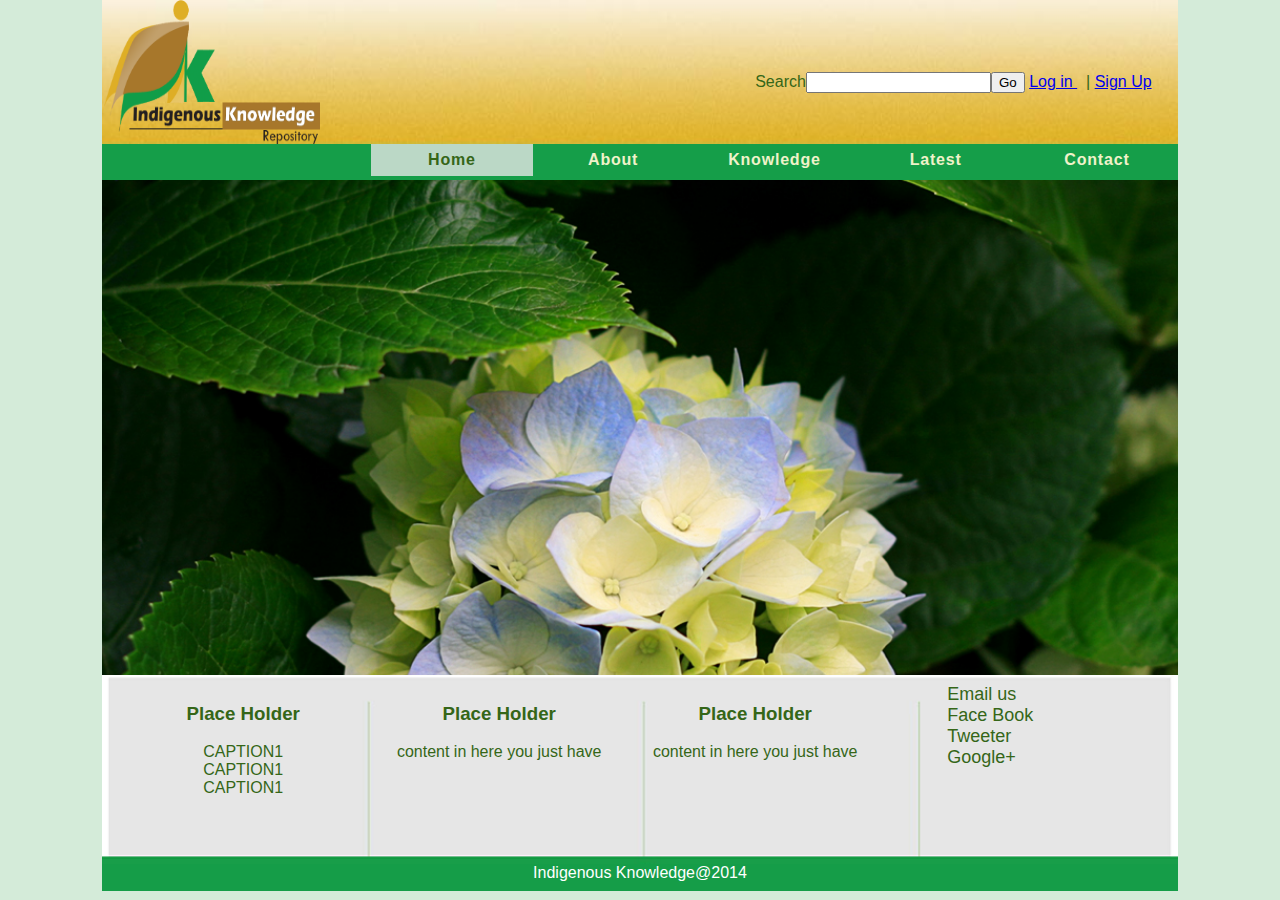
<file: index.html>
<!doctype html>
<html>
<head>
<script src="script.js" type="text/javascript"></script>
<meta charset="utf-8">
<title>Indigenous Knowledge</title>
<link rel="stylesheet" type="text/css" href="css/style.css">
</head>

<body>
<div id="header" style=""><img src="images/backgrand_01.jpg" alt="" title="" border=0 width=100% height=100%>
</div>
<div id="logo"><img src="images/logo_03.png" style="height:100%;width:100%;"></div>
<div id= "nav" style="">
 <ul>
				<li >
					<a href="contact.html">Contact</a>
				</li>
				<li>
					<a href="latest.html">Latest</a>
					<ul>
						<li>
							<a href="article.html">Article</a>
						</li>
					</ul>
				</li>
				<li>
					<a href="#">Knowledge
					</a>
                    	<ul>
                        	<li><a href="#">Medicines</a></li>
							<li><a href="#">Practices</a></li>
                            <li><a href="#">History</a></li>
                        </ul>
				</li>
				<li>
                	<a href="about.html">About</a>
					
				</li>
				<li class="current">
					
                    <a href="index.html">Home</a>
				</li>
			</ul> </div>

<div id="main"><center><img id="slideshow" width="100%" height="100%" onmouseout="nextImg()" onmouseover="prevImg()" src="images/slideImage3.jpg" name="slide" alt="Image"></center></div>

            <div id="placeholder"><img src="images/backgrand_04.png"></div>
            <div id="footer"><div><center><font color="#FFFFFF">Indigenous Knowledge@2014</font></center></div>
            </div>
            <div id="placeholder1" style="position:absolute; left:9%; top: 76%; width: 20%; text-align:center"><div><h3>Place Holder</h3></div><div><font id ="capt1">content in here you just have</font></div>
					</div>
                     <div id="placeholder1" style="position:absolute; left:29%; top: 76%; width: 20%; text-align:center"><div><h3>Place Holder</h3></div><div><font>content in here you just have</font></div>
					</div>
                     <div id="placeholder1" style="position:absolute; left:49%; top: 76%; width: 20%; text-align:center"><div><h3>Place Holder</h3></div><div><font>content in here you just have</font></div>
					</div>
                     <div id="placeholder1" style="position:absolute; left:74%; top: 76%; width: 18%; text-align:left"><div><font size="+1">Email us</font></div>
<div><font size="+1" >Face Book</font></div>
<div><font size="+1">Tweeter</font></div>
<div><font size="+1">Google+</font></div></div>
					</div>
                    <div id="loginconteainer" style="position: absolute; left: 59%; width: 33%; height: 3%; top:8%;" >
                      <form method="post"><label>Search</label><input type="search"><input type="submit" value="Go">
                        <a href="./admin/login.html">Log in </a>&nbsp; | <a href="./admin/login.html"> Sign Up</a>
                      </form>
                    </div>
            
</body>
</html>
</file>
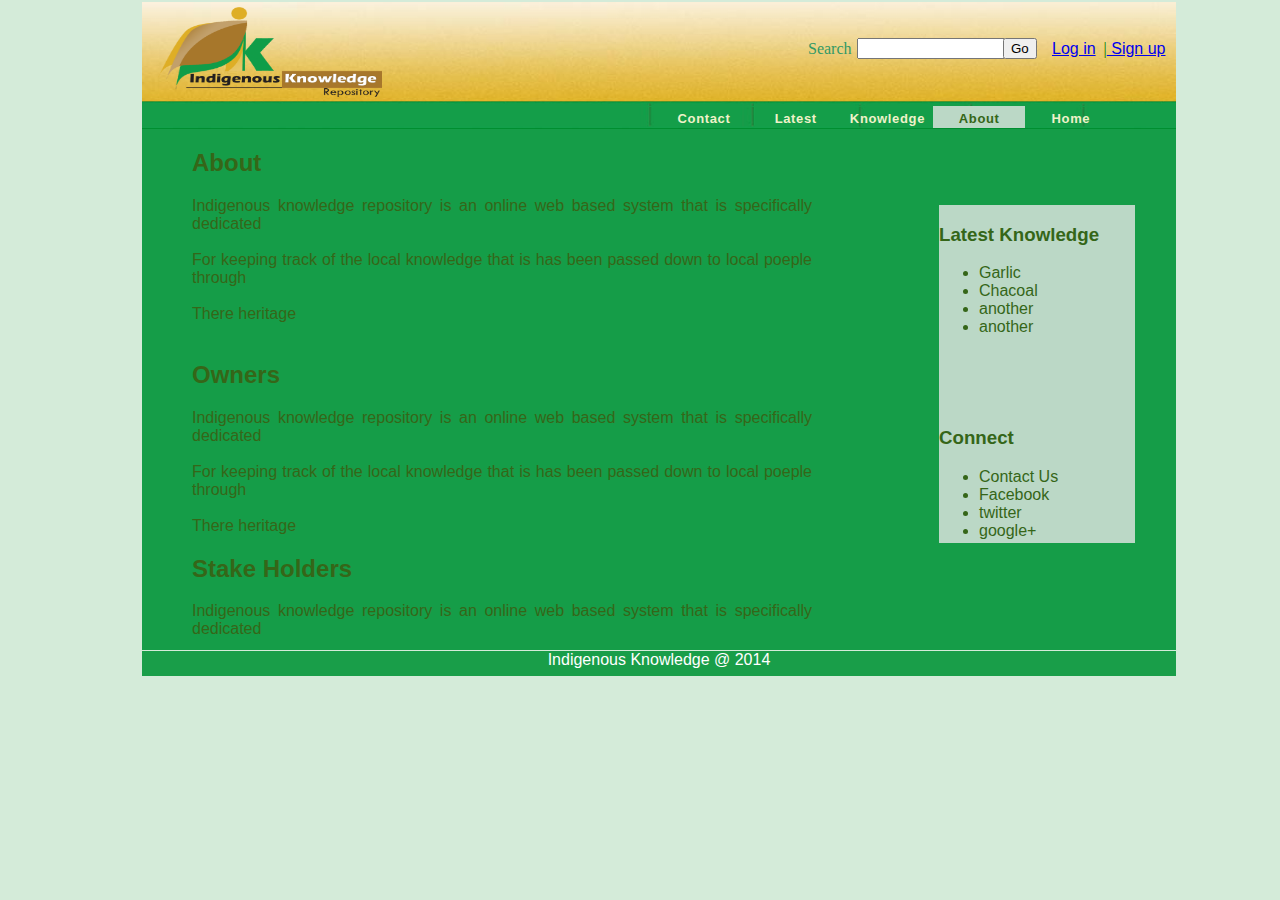
<file: about.html>
<!doctype html>
<html>
<head>
<title>Indigenous Knowledge</title>
<meta http-equiv="content-type" content="text/html; charset=iso-8859-1">
<meta name="generator" content="Web Page Maker">
<style type="text/css">
/*----------Text Styles----------*/
.ws6 {font-size: 8px;}
.ws7 {font-size: 9.3px;}
.ws8 {font-size: 11px;}
.ws9 {font-size: 12px;}
.ws10 {font-size: 13px;}
.ws11 {font-size: 15px;}
.ws12 {font-size: 16px;}
.ws14 {font-size: 19px;}
.ws16 {font-size: 21px;}
.ws18 {font-size: 24px;}
.ws20 {font-size: 27px;}
.ws22 {font-size: 29px;}
.ws24 {font-size: 32px;}
.ws26 {font-size: 35px;}
.ws28 {font-size: 37px;}
.ws36 {font-size: 48px;}
.ws48 {font-size: 64px;}
.ws72 {font-size: 96px;}
.wpmd {font-size: 13px;font-family: Gotham,Arial,Helvetica,Sans-Serif;font-style: normal;font-weight: normal;}
/*----------Para Styles----------*/
DIV,UL,OL /* Left */
{
 margin-top: 0px;
 margin-bottom: 0px;
}
</style>
<link rel="stylesheet" type="text/css" href="css/style.css">

</head>
<body>
<div id="image1" style="position:absolute; overflow:hidden; left:142px; top:2px; width:1034px; height:102px; z-index:0"><img src="images/backgrand_01.jpg" alt="" title="" border=0 width=1034 height=102></div>

<div id="image2" style="position: absolute; overflow: hidden; left: 142px; top: 101px; width: 1034px; height: 28px; z-index: 1"><img src="images/backgrand_02.png" alt="" title="" border=0 width=1034 height=28></div>

<div id="text1" style="position: absolute; overflow: hidden; left: 447px; top: 102px; width: 728px; height: 26px; z-index: 2">
<div class="wpmd">
<!--s<div><font face="Myriad Pro" class="ws16"><a href="index.html" title="" target="_self">Home</a></font><font color="#000000" face="Myriad Pro" class="ws16">&nbsp;&nbsp;&nbsp;&nbsp;&nbsp;&nbsp;&nbsp;&nbsp;&nbsp; </font><font face="Myriad Pro" class="ws16"><a href="about.html" title="">About</a></font><font color="#000000" face="Myriad Pro" class="ws16">&nbsp;&nbsp;&nbsp;&nbsp;&nbsp;&nbsp;&nbsp;&nbsp; </font><font face="Myriad Pro" class="ws16"><a href="knowledge.html" title="">Knowledge</a></font><font color="#000000" face="Myriad Pro" class="ws16">&nbsp;&nbsp;&nbsp;&nbsp;&nbsp; </font><font face="Myriad Pro" class="ws16"><a href="contact.html" title=""> Contact</a></font><font color="#000000" face="Myriad Pro" class="ws16">&nbsp;&nbsp;&nbsp;&nbsp;&nbsp;&nbsp;&nbsp;&nbsp; </font><font face="Myriad Pro" class="ws16"><a href="latest.html" title="">Latest</a></font></div>g-->
<div id="nav" style="font:Gotham, 'Helvetica Neue', Helvetica, Arial, sans-serif"> <ul>
				<li >
					<a href="index.html">Home</a>
				</li>
				<li class="current">
					<a href="about.html">About</a>
				</li>
				<li>
					<a href="#">Knowledge</a>
				</li>
				<li>
					<a href="latest.html">Latest</a>
					<ul>
                        	<li><a href="#">Medicines</a></li>
							<li><a href="#">Practices</a></li>
                            <li><a href="#">History</a></li>
                      </ul>
				</li>
				<li>
					<a href="contact.html">Contact</a>
				</li>
			</ul> </div>
</div></div>
</div></div>

<div id="main" style="position:absolute; overflow:hidden; left:142px; top:129px; width:1034px; height:521px; font-size:14px  z-index:3">
<div id="maincont" style="position:relative; left:50px; width:620px;">
<h2>About</h2>
<p>Indigenous knowledge repository is an online web based system that is specifically dedicated</p><br/>
	<p>For keeping track of the local knowledge that is has been passed down to local poeple through</p><br/>
    <p>There heritage</p>
    <p>&nbsp;</p>
    <h2>Owners</h2>
    <p>Indigenous knowledge repository is an online web based system that is specifically dedicated</p>
    <br/>
    <p>For keeping track of the local knowledge that is has been passed down to local poeple through</p>
    <br/>
    <p>There heritage</p>
    <h2>Stake Holders</h2>
    <p>Indigenous knowledge repository is an online web based system that is specifically dedicated</p>
    <br/>
    <p>For keeping track of the local knowledge that is has been passed down to local poeple through</p>
    <br/>
    <p>There heritage</p>
    <p>&nbsp;</p>
</div>
<!--<div > <form action="#" method="post" >
		</form>
        <ol>
        	<li><label>Name</label> <br/>
            <input name="name" id="name" ></li> <br/>
            <li><label for="email">Email Address (required)</label> <br/><input id="email" name="email"/></li> <br/>
            <li><label for="message">Your Message</label> <br/>
            <textarea id="message" name="message" rows="8" cols="50"></textarea>
          </li> <br/><input name="submit" type="button" value="submit">
        </ol></div> <br/> <br/> <br/>-->
        <div id="sidebar" style="position: absolute; left: 797px; right: 15px; float: right; top: 76px;" > 
  <h3 align="justify"> Latest Knowledge </h3>
  <ul>
    <li>Garlic</li>
    <li>Chacoal</li>
    <li>another</li>
    <li>another</li>
  </ul>
  <p align="center">&nbsp;</p>
  <p align="center">&nbsp;</p>
  <p align="center">&nbsp;</p>
  <p align="center">&nbsp;</p>
  <h3 align="left">Connect</h3>
  <ul>
    <li>Contact Us</li>
    <li>Facebook</li>
    <li>twitter</li>
    <li>google+</li>
  </ul>
  </div>
</div>
<input name="search" type="text" style="position:absolute;width:140px;left:857px;top:38px;z-index:5">
<input name="go" type="button" value="Go" style="position:absolute;left:1003px;top:38px;z-index:6">
<div id="text2" style="position: absolute; overflow: hidden; left: 808px; top: 40px; width: 51px; height: 19px; z-index: 7">
<div class="wpmd">
<div><font color="#339966" face="Myriad Pro" class="ws12">Search</font></div>
</div></div>

<div id="text3" style="position:absolute; overflow:hidden; left:1052px; top:40px; width:121px; height:23px; z-index:8">
<div class="wpmd">
<div><font  class="ws12"><a href="login.html" title="">Log in</a></font><font color="#008000" face="Myriad Pro" class="ws12">&nbsp; |</font><font class="ws12"><a href="signup.html" title=""> Sign up</a></font></div>
</div></div>

<div id="image4" style="position:absolute; overflow:hidden; left:158px; top:7px; width:224px; height:90px; z-index:9"><a href="index.html"><img src="images/logo_03.png" alt="" title="" border=0 width=224 height=90></a></div>
<div id="footer" style="position: absolute; overflow: hidden; left: 142px; top: 651px; width: 1034px; height: 25px; background: #199e49; z-index: 4"><center><font color="#FFFFFF">Indigenous Knowledge @ 2014</font></center></div>
</body>
</html>
</file>
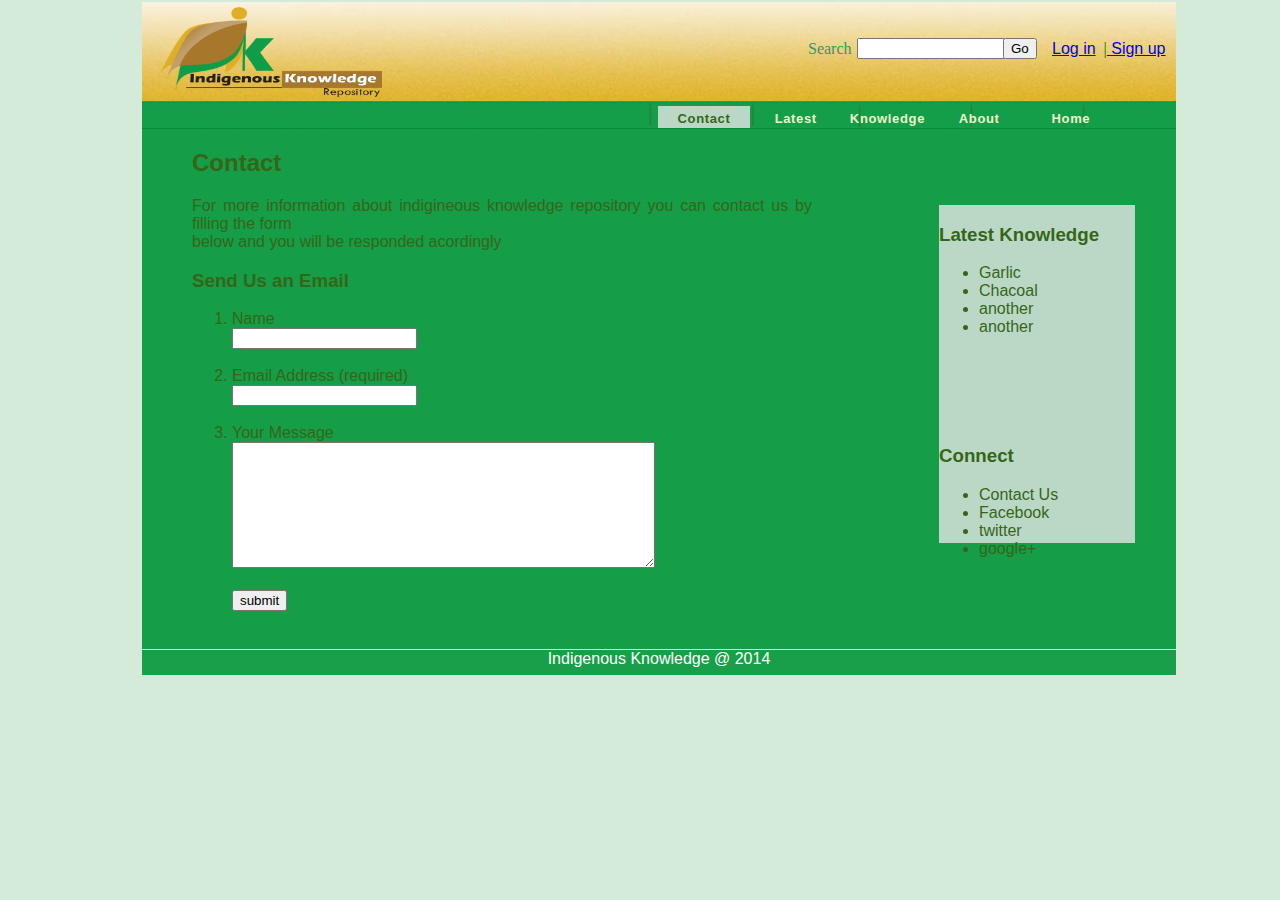
<file: contact.html>
<!doctype html>
<html>
<head>
<title>Indigenous Knowledge</title>
<meta http-equiv="content-type" content="text/html; charset=iso-8859-1">
<meta name="generator" content="Web Page Maker">
<style type="text/css">
/*----------Text Styles----------*/
.ws6 {font-size: 8px;}
.ws7 {font-size: 9.3px;}
.ws8 {font-size: 11px;}
.ws9 {font-size: 12px;}
.ws10 {font-size: 13px;}
.ws11 {font-size: 15px;}
.ws12 {font-size: 16px;}
.ws14 {font-size: 19px;}
.ws16 {font-size: 21px;}
.ws18 {font-size: 24px;}
.ws20 {font-size: 27px;}
.ws22 {font-size: 29px;}
.ws24 {font-size: 32px;}
.ws26 {font-size: 35px;}
.ws28 {font-size: 37px;}
.ws36 {font-size: 48px;}
.ws48 {font-size: 64px;}
.ws72 {font-size: 96px;}
.wpmd {font-size: 13px;font-family: Gotham,Arial,Helvetica,Sans-Serif;font-style: normal;font-weight: normal;}
/*----------Para Styles----------*/
DIV,UL,OL /* Left */
{
 margin-top: 0px;
 margin-bottom: 0px;
}
</style>
<link rel="stylesheet" type="text/css" href="css/style.css">

</head>
<body>
<div id="image1" style="position:absolute; overflow:hidden; left:142px; top:2px; width:1034px; height:102px; z-index:0"><img src="images/backgrand_01.jpg" alt="" title="" border=0 width=1034 height=102></div>

<div id="image2" style="position: absolute; overflow: hidden; left: 142px; top: 101px; width: 1034px; height: 28px; z-index: 1"><img src="images/backgrand_02.png" alt="" title="" border=0 width=1034 height=28></div>

<div id="text1" style="position: absolute; overflow: hidden; left: 447px; top: 102px; width: 728px; height: 26px; z-index: 2">
<div class="wpmd">
<!--s<div><font face="Myriad Pro" class="ws16"><a href="index.html" title="" target="_self">Home</a></font><font color="#000000" face="Myriad Pro" class="ws16">&nbsp;&nbsp;&nbsp;&nbsp;&nbsp;&nbsp;&nbsp;&nbsp;&nbsp; </font><font face="Myriad Pro" class="ws16"><a href="about.html" title="">About</a></font><font color="#000000" face="Myriad Pro" class="ws16">&nbsp;&nbsp;&nbsp;&nbsp;&nbsp;&nbsp;&nbsp;&nbsp; </font><font face="Myriad Pro" class="ws16"><a href="knowledge.html" title="">Knowledge</a></font><font color="#000000" face="Myriad Pro" class="ws16">&nbsp;&nbsp;&nbsp;&nbsp;&nbsp; </font><font face="Myriad Pro" class="ws16"><a href="contact.html" title=""> Contact</a></font><font color="#000000" face="Myriad Pro" class="ws16">&nbsp;&nbsp;&nbsp;&nbsp;&nbsp;&nbsp;&nbsp;&nbsp; </font><font face="Myriad Pro" class="ws16"><a href="latest.html" title="">Latest</a></font></div>g-->
<div id="nav" style="font:Gotham, 'Helvetica Neue', Helvetica, Arial, sans-serif"> <ul>
				<li >
					<a href="index.html">Home</a>
				</li>
				<li>
					<a href="about.html">About</a>
				</li>
				<li>
					<a href="#">Knowledge</a>
				</li>
				<li>
					<a href="latest.html">Latest</a>
					<ul>
                        	<li><a href="#">Medicines</a></li>
							<li><a href="#">Practices</a></li>
                            <li><a href="#">History</a></li>
                        </ul>
				</li>
				<li class="current">
					<a href="contact.html">Contact</a>
				</li>
			</ul> </div>
</div></div>
</div></div>

<div id="main" style="position:absolute; overflow:hidden; left:142px; top:129px; width:1034px; height:520px; z-index:3">
<div id="containt" style="position:relative; left:50px; width:620px;"><h2>Contact</h2>
<p>For more information about indigineous knowledge repository you can contact us by filling the form </p><p>below and you will be responded acordingly</p>
<h3>Send Us an Email</h3>
<div > <form action="#" method="post" >
		</form>
        <ol>
        	<li><label>Name</label> <br/>
            <input name="name" id="name" ></li> <br/>
            <li><label for="email">Email Address (required)</label> <br/><input id="email" name="email"/></li> <br/>
            <li><label for="message">Your Message</label> <br/>
            <textarea id="message" name="message" rows="8" cols="50"></textarea>
          </li> <br/><input name="submit" type="button" value="submit">
        </ol></div> <br/> <br/> <br/>

	
</div>
<div id="sidebar" style="position: absolute; left: 797px; right: 15px; float: right; top: 76px;" > 
  <h3 align="justify"> Latest Knowledge </h3>
  <ul>
    <li>Garlic</li>
    <li>Chacoal</li>
    <li>another</li>
    <li>another</li>
  </ul>
  <p align="center">&nbsp;</p>
  <p align="center">&nbsp;</p>
  <p align="center">&nbsp;</p>
  <p align="center">&nbsp;</p>
  <p align="center">&nbsp;</p>
  <h3 align="left">Connect</h3>
  <ul>
    <li>Contact Us</li>
    <li>Facebook</li>
    <li>twitter</li>
    <li>google+</li>
  </ul>
  </div>
</div>
<input name="search" type="text" style="position:absolute;width:140px;left:857px;top:38px;z-index:5">
<input name="go" type="button" value="Go" style="position:absolute;left:1003px;top:38px;z-index:6">
<div id="text2" style="position: absolute; overflow: hidden; left: 808px; top: 40px; width: 51px; height: 19px; z-index: 7">
<div class="wpmd">
<div><font color="#339966" face="Myriad Pro" class="ws12">Search</font></div>
</div></div>

<div id="text3" style="position:absolute; overflow:hidden; left:1052px; top:40px; width:121px; height:23px; z-index:8">
<div class="wpmd">
<div><font  class="ws12"><a href="login.html" title="">Log in</a></font><font color="#008000" face="Myriad Pro" class="ws12">&nbsp; |</font><font class="ws12"><a href="signup.html" title=""> Sign up</a></font></div>
</div></div>

<div id="image4" style="position:absolute; overflow:hidden; left:158px; top:7px; width:224px; height:90px; z-index:9"><a href="index.html"><img src="images/logo_03.png" alt="" title="" border=0 width=224 height=90></a></div>
<div id="copyright" style="position: absolute; overflow: hidden; left: 142px; top: 650px; width: 1034px; height: 25px; background: #199e49; z-index: 4"><center><font color="#FFFFFF">Indigenous Knowledge @ 2014</font></center></div>

</body>
</html>
</file>
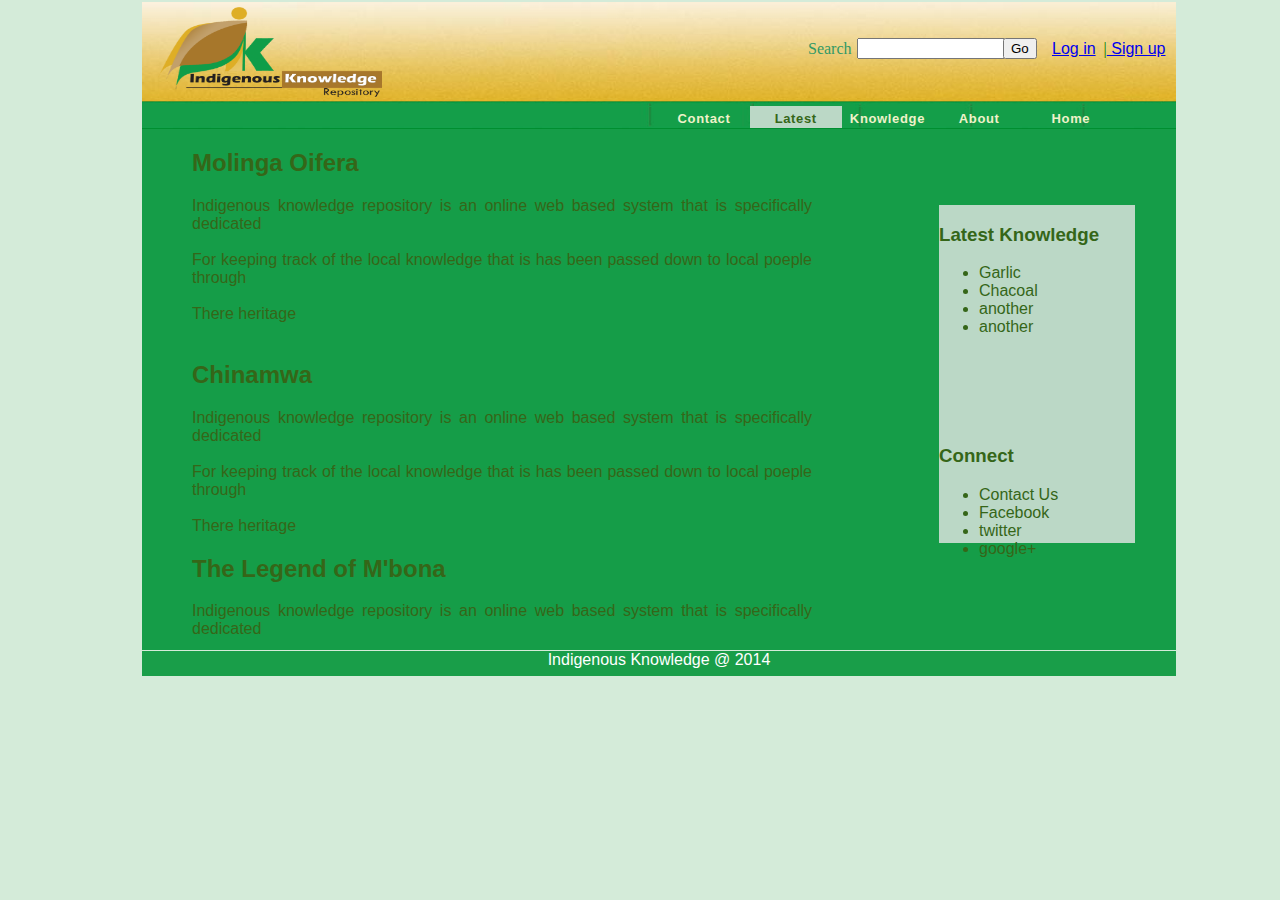
<file: latest.html>
<!doctype html>
<html>
<head>
<title>Indigenous Knowledge</title>
<meta http-equiv="content-type" content="text/html; charset=iso-8859-1">
<meta name="generator" content="Web Page Maker">
<style type="text/css">
/*----------Text Styles----------*/
.ws6 {font-size: 8px;}
.ws7 {font-size: 9.3px;}
.ws8 {font-size: 11px;}
.ws9 {font-size: 12px;}
.ws10 {font-size: 13px;}
.ws11 {font-size: 15px;}
.ws12 {font-size: 16px;}
.ws14 {font-size: 19px;}
.ws16 {font-size: 21px;}
.ws18 {font-size: 24px;}
.ws20 {font-size: 27px;}
.ws22 {font-size: 29px;}
.ws24 {font-size: 32px;}
.ws26 {font-size: 35px;}
.ws28 {font-size: 37px;}
.ws36 {font-size: 48px;}
.ws48 {font-size: 64px;}
.ws72 {font-size: 96px;}
.wpmd {font-size: 13px;font-family: Gotham,Arial,Helvetica,Sans-Serif;font-style: normal;font-weight: normal;}
/*----------Para Styles----------*/
DIV,UL,OL /* Left */
{
 margin-top: 0px;
 margin-bottom: 0px;
}
</style>
<link rel="stylesheet" type="text/css" href="css/style.css">

</head>
<body>
<div id="image1" style="position:absolute; overflow:hidden; left:142px; top:2px; width:1034px; height:102px; z-index:0"><img src="images/backgrand_01.jpg" alt="" title="" border=0 width=1034 height=102></div>

<div id="image2" style="position: absolute; overflow: hidden; left: 142px; top: 101px; width: 1034px; height: 28px; z-index: 1"><img src="images/backgrand_02.png" alt="" title="" border=0 width=1034 height=28></div>

<div id="text1" style="position: absolute; overflow: hidden; left: 447px; top: 102px; width: 728px; height: 26px; z-index: 2">
<div class="wpmd">
<!--s<div><font face="Myriad Pro" class="ws16"><a href="index.html" title="" target="_self">Home</a></font><font color="#000000" face="Myriad Pro" class="ws16">&nbsp;&nbsp;&nbsp;&nbsp;&nbsp;&nbsp;&nbsp;&nbsp;&nbsp; </font><font face="Myriad Pro" class="ws16"><a href="about.html" title="">About</a></font><font color="#000000" face="Myriad Pro" class="ws16">&nbsp;&nbsp;&nbsp;&nbsp;&nbsp;&nbsp;&nbsp;&nbsp; </font><font face="Myriad Pro" class="ws16"><a href="knowledge.html" title="">Knowledge</a></font><font color="#000000" face="Myriad Pro" class="ws16">&nbsp;&nbsp;&nbsp;&nbsp;&nbsp; </font><font face="Myriad Pro" class="ws16"><a href="contact.html" title=""> Contact</a></font><font color="#000000" face="Myriad Pro" class="ws16">&nbsp;&nbsp;&nbsp;&nbsp;&nbsp;&nbsp;&nbsp;&nbsp; </font><font face="Myriad Pro" class="ws16"><a href="latest.html" title="">Latest</a></font></div>g-->
<div id="nav" style="font:Gotham, 'Helvetica Neue', Helvetica, Arial, sans-serif"> <ul>
				<li >
					<a href="index.html">Home</a>
				</li>
				<li >
					<a href="about.html">About</a>
				</li>
				<li>
					<a href="#">Knowledge</a>
				</li>
				<li class="current">
					<a href="latest.html">Latest</a>
					<ul>
                        	<li><a href="#">Medicines</a></li>
							<li><a href="#">Practices</a></li>
                            <li><a href="#">History</a></li>
                       </ul>
				</li>
				<li>
					<a href="contact.html">Contact</a>
				</li>
			</ul> </div>
</div></div>
</div></div>

<div id="main" style="position:absolute; overflow:hidden; left:142px; top:129px; width:1034px; height:521px; font-size:14px  z-index:3">
<div id="maincont" style="position:relative; left:50px; width:620px;">
<h2>Molinga Oifera</h2>
<p>Indigenous knowledge repository is an online web based system that is specifically dedicated</p><br/>
	<p>For keeping track of the local knowledge that is has been passed down to local poeple through</p><br/>
    <p>There heritage</p>
    <p>&nbsp;</p>
    <h2>Chinamwa</h2>
    <p>Indigenous knowledge repository is an online web based system that is specifically dedicated</p>
    <br/>
    <p>For keeping track of the local knowledge that is has been passed down to local poeple through</p>
    <br/>
    <p>There heritage</p>
    <h2>The Legend of M'bona</h2>
    <p>Indigenous knowledge repository is an online web based system that is specifically dedicated</p>
    <br/>
    <p>For keeping track of the local knowledge that is has been passed down to local poeple through</p>
    <br/>
    <p>There heritage</p>
    <p>&nbsp;</p>
</div>
<!--<div > <form action="#" method="post" >
		</form>
        <ol>
        	<li><label>Name</label> <br/>
            <input name="name" id="name" ></li> <br/>
            <li><label for="email">Email Address (required)</label> <br/><input id="email" name="email"/></li> <br/>
            <li><label for="message">Your Message</label> <br/>
            <textarea id="message" name="message" rows="8" cols="50"></textarea>
          </li> <br/><input name="submit" type="button" value="submit">
        </ol></div> <br/> <br/> <br/>-->
    <div id="sidebar" style="position: absolute; left: 797px; right: 15px; float: right; top: 76px;" > 
  <h3 align="justify"> Latest Knowledge </h3>
  <ul>
    <li>Garlic</li>
    <li>Chacoal</li>
    <li>another</li>
    <li>another</li>
  </ul>
  <p align="center">&nbsp;</p>
  <p align="center">&nbsp;</p>
  <p align="center">&nbsp;</p>
  <p align="center">&nbsp;</p>
  <p align="center">&nbsp;</p>
  <h3 align="left">Connect</h3>
  <ul>
    <li>Contact Us</li>
    <li>Facebook</li>
    <li>twitter</li>
    <li>google+</li>
  </ul>
  </div>
</div>
<input name="search" type="text" style="position:absolute;width:140px;left:857px;top:38px;z-index:5">
<input name="go" type="button" value="Go" style="position:absolute;left:1003px;top:38px;z-index:6">
<div id="text2" style="position: absolute; overflow: hidden; left: 808px; top: 40px; width: 51px; height: 19px; z-index: 7">
<div class="wpmd">
<div><font color="#339966" face="Myriad Pro" class="ws12">Search</font></div>
</div></div>

<div id="text3" style="position:absolute; overflow:hidden; left:1052px; top:40px; width:121px; height:23px; z-index:8">
<div class="wpmd">
<div><font  class="ws12"><a href="admn/login.php" title="">Log in</a></font><font color="#008000" face="Myriad Pro" class="ws12">&nbsp; |</font><font class="ws12"><a href="admn/login.php" title=""> Sign up</a></font></div>
</div></div>

<div id="image4" style="position:absolute; overflow:hidden; left:158px; top:7px; width:224px; height:90px; z-index:9"><a href="index.html"><img src="images/logo_03.png" alt="" title="" border=0 width=224 height=90></a></div>
<div id="footer" style="position: absolute; overflow: hidden; left: 142px; top: 651px; width: 1034px; height: 25px; background: #199e49; z-index: 4"><center><font color="#FFFFFF">Indigenous Knowledge @ 2014</font></center></div>
</body>
</html>
</file>
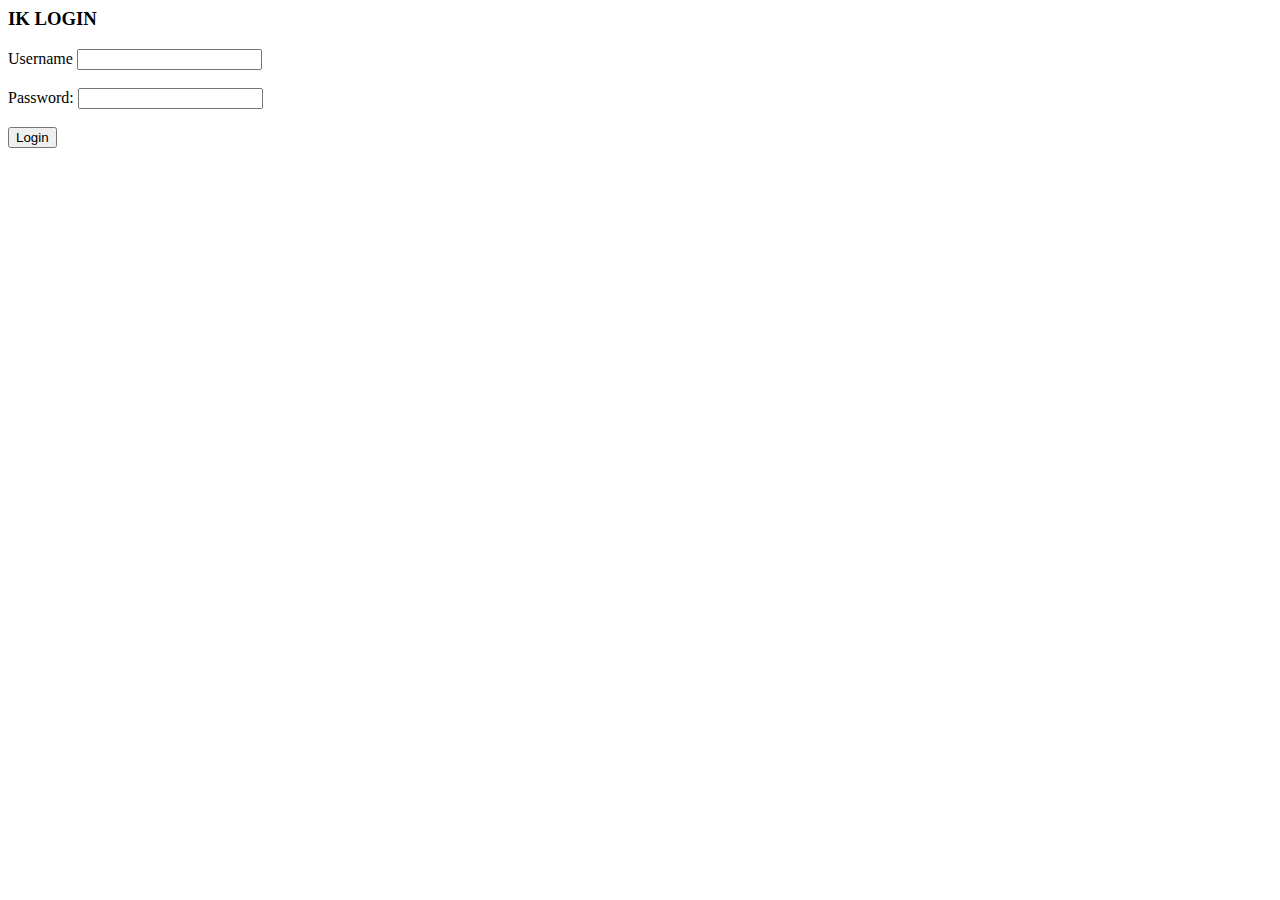
<file: admin/login.html>
<html>
	<head>
	<title>Login</title>
	</head>
		<h3>IK LOGIN</h3>
		
	<form action="admin_portal.php" method = "post">
		<label for="username">Username</label> <input type="username" id="usename" name="username"><br /><br />
		<label for="password">Password:</label> <input type="text" id="password" name="password"><br /><br />
		<button type = "submit">Login</button>
	</form>
</html>
</file>
<file: css/style.css>
/* Website template by freewebsitetemplates.com */

body {
	background: #d4ebd9;
	color: #356618;
	font-family:Gotham, "Helvetica Neue", Helvetica, Arial, sans-serif;
	font-size: 100%;
	margin: 0;
	min-width: 940px;
	padding: 0;
}
a {
	outline: none;
	text-outline:none;
}
img {
	border: 0;
}
p {
	margin: 0;
	text-align: justify;
}
p a {
	color: #356618;
}
p a:hover {
	color: #66a143;
}
#page {
	background: #356618;
	margin: 0 auto;
	padding: 0 20px;
	width: 900px;
}

/* My CSS*/
#header{
	position:absolute; 
	overflow:hidden; 
	left:8%; 
	top:0%;
	 width:84%;
	  height:16%;
	}
#logo{
	position:absolute;
	 overflow:hidden; 
	 left:8%; top:0%; 
	 height:16%; 
	 width:17%;
	}
#placeholder{
	position:absolute;
	overflow:hidden;
	top: 75%;
	left:8%;
	width:84%;
	background:#3CF;
	height:21%;
	/*background-image:url(../images/backgrand_04.png);*/
		
	}
	#placeholder >img{
			width:100%;
			
		}
#footer{
		position:absolute;
		top: 96%;
		width:84%;
		height:3%;
		background:#159d48;
		left:8%;
	}
#footer > font{
	text-align: center;
	}
#main{
	 position:absolute; 
	 overflow:hidden; 
	 left:8%; 
	 top:20%; 
	 width:84%; 
	 height:55%; 
	 background:#159d48;
	}
	
#placeholder{
	font:Gotham, "Helvetica Neue", Helvetica, Arial, sans-serif;
	}
#nav {
	background: #159e49;
	/*height: 151px;*/
	font-weight:bold;
	position:absolute; 
	top:16%; 
	width:84%; 
	height:5%;
	left:8%; 
	background: #159e49;
}
#header a#logo {
	display: block;
	height: 86px;
	padding: 15px 0 0 20px;
}
#header a#logo img {
	display: block;
	margin: 0 auto;
}
#nav > ul {
	background: #159e49;
	height: 100%;
	float: left;
	list-style: none;
	margin: 0;
	padding: 0;
	width: 100%;
}
#nav > ul > li {
	float: right;
	position: relative;
	width: 15%;
}
#nav > ul > li > a {
	color: #f0f2c9;
	display: block;
	letter-spacing: 0.05em;
	line-height: 200%;
	text-align: center;
	text-decoration: none;
}
/**/
#nav> ul > li.current > a,
#nav > ul > li.current > a:hover,
#nav ul li ul li.current a,
#nav ul li ul li.current a:hover {
	background: #bbd8c6;
	color: #356618;
	font-family: Arial, Helvetica, Sans-Serif;
	position:relative;
	width:100%;
	height:100%;
}
#nav ul li a:hover {
	background: #e6e6e6;
	color: #1b330c;
}
#nav ul li ul {
	list-style: none;
	left: -99999px;
	margin: 0;
	overflow: visible;
	padding: 5% 0 0;
	position: absolute;
	top: 5%;
	width: 100%;
	/*z-index: 2;*/
}

#nav ul li:hover ul {
	left: 0;
	top: 95%;
}
#nav ul li ul li {
	background: #A7772B;
}
#nav ul li ul li a {
	color: #f0f2c9;
	display: block;
	line-height: 31px;
	text-align: center;
	text-decoration: none;
}
h2 h3{
	position:relative;
	left: 10px;
	width:400px;}
#sidebar{
	position: relative;
	width: 196px;
	top: inherit;
	height: 338px;
	float: right;
	background: #bbd8c6;
	}
	#email #name #message{
		white-space-collapse:300px;
		}
</file>
